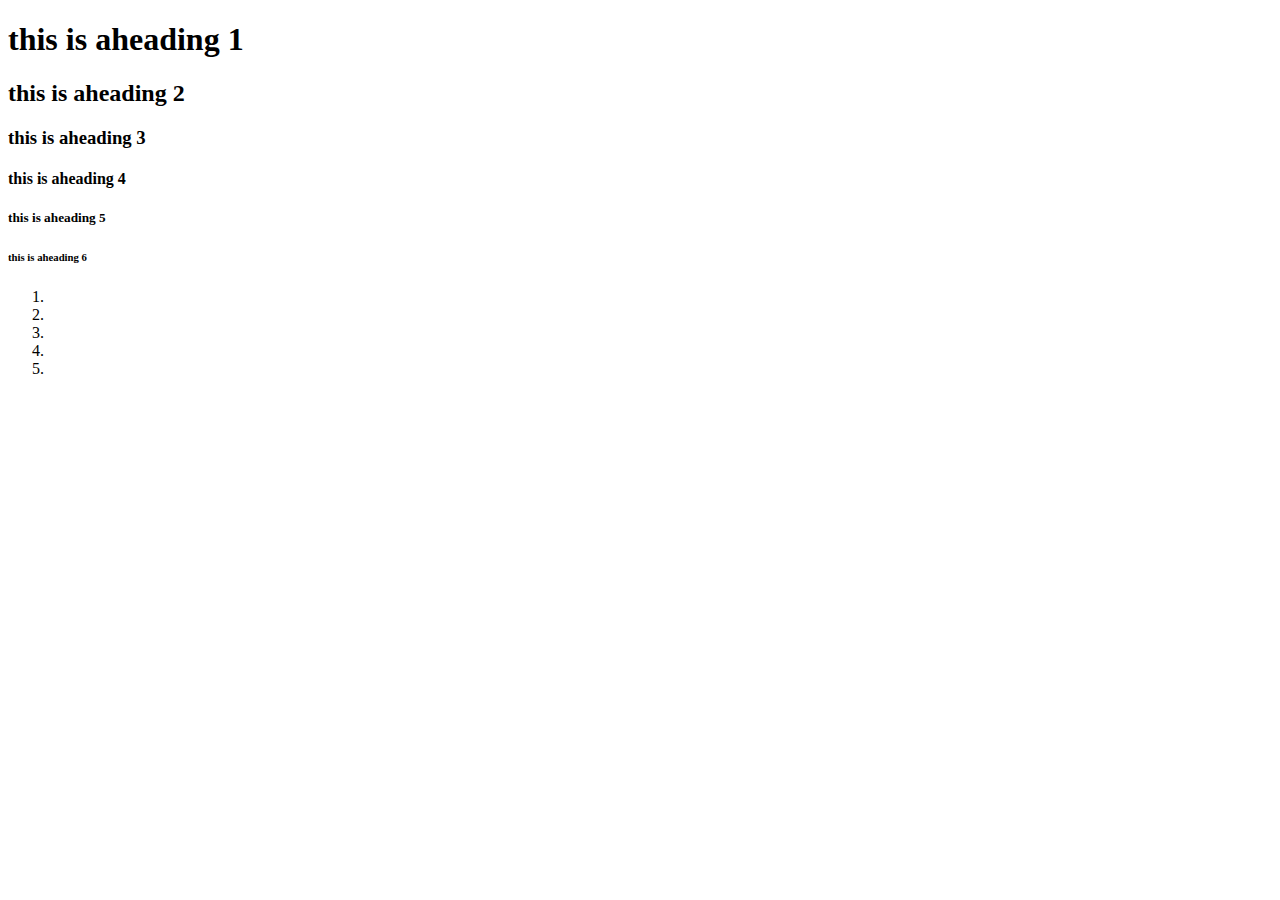
<file: anagha/index.html>
<!DOCTYPE html>
<html lang="en">
<head>
    <meta charset="UTF-8">
    <meta name="viewport" content="width=device-width, initial-scale=1.0">
    <title>Document</title>
</head>
<body>
    <h1>this is aheading 1</h1>
    <h2>this is aheading 2</h2>
    <h3>this is aheading 3</h3>
    <h4>this is aheading 4</h4>
    <h5>this is aheading 5</h5>
    <h6>this is aheading 6</h6>

</body>
<ol><li></li>
<li></li>
<li></li>
<li></li>
<li></li></ol>
<table><tr>
    <th></th>
    <th></th>
    <th></th>
</tr></table>
<table><tr>
    <td></td>
    <td></td>
    <td></td>
</tr>
<tr>
    <td></td>
    <td></td>
    <td></td>
</tr>
<tr>
    <td></td>
    <td></td>
    <td></td>
</tr></table>
</html>
</file>
